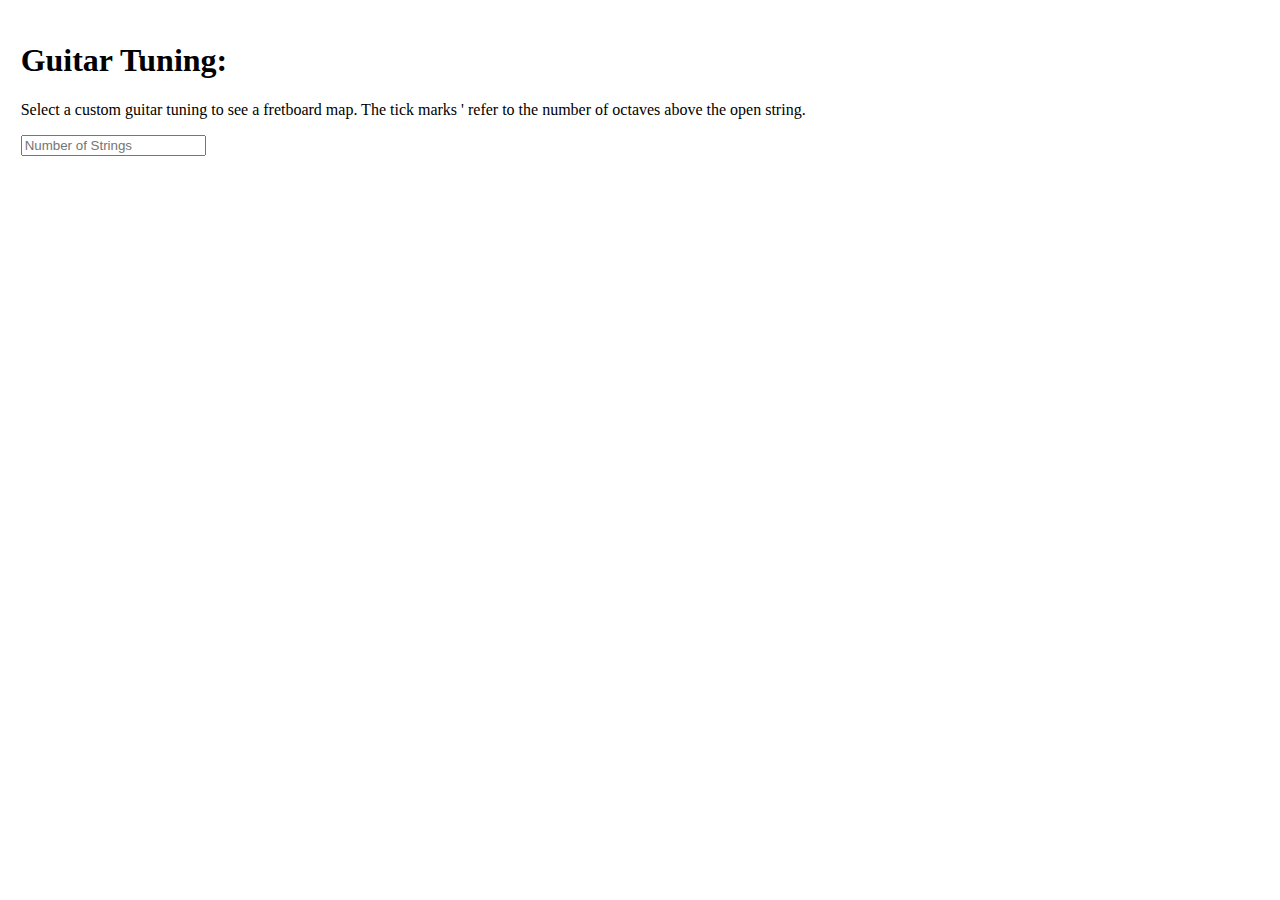
<file: index.html>
<!DOCTYPE html>
<html lang="en">
<head>
    <meta charset="UTF-8">
    <meta name="viewport" content="width=device-width, initial-scale=1.0">
    <script type="text/javascript" src="guitarStuff.js"></script>
    <link rel="stylesheet" href="guitarStyle.css">
    <title>guitarTuning</title>
</head>
<body>
    <div id="upper">
        <h1>Guitar Tuning:</h1>
        <p>Select a custom guitar tuning to see a fretboard map. The tick marks ' refer to the number of octaves above the open string.</p>
        <input id="strings" placeholder="Number of Strings">
    </div>
    <div id="lower"></div>
    <!-- <div id="display"></div> -->
</body>
</html>
</file>
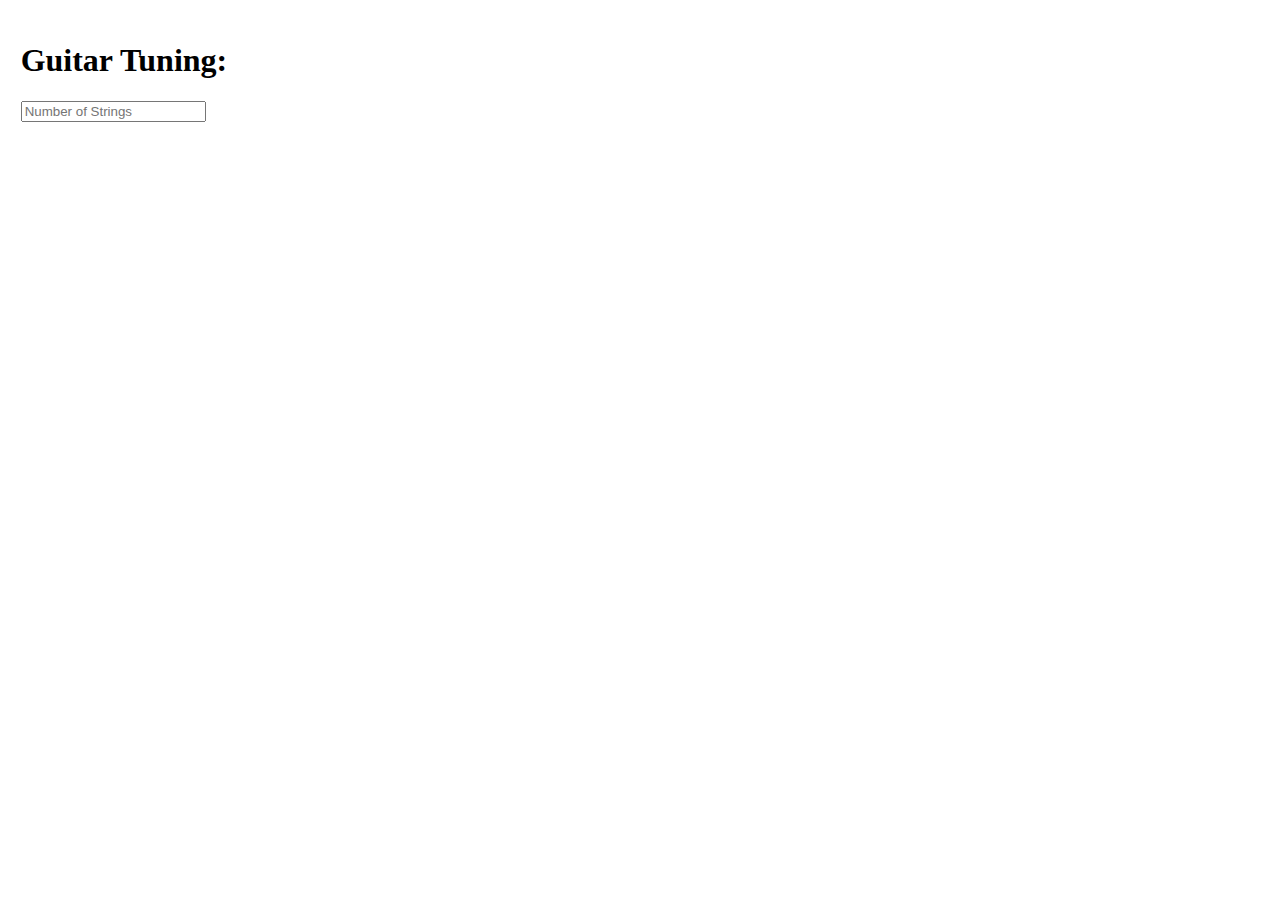
<file: guitar.html>
<!DOCTYPE html>
<html lang="en">
<head>
    <meta charset="UTF-8">
    <meta name="viewport" content="width=device-width, initial-scale=1.0">
    <script type="text/javascript" src="guitarStuff.js"></script>
    <link rel="stylesheet" href="guitarStyle.css">
    <title>guitarTuning</title>
</head>
<body>
    <div id="upper">
        <h1>Guitar Tuning:</h1>
        <input id="strings" placeholder="Number of Strings">
    </div>
    <div id="lower"></div>
    <!-- <div id="display"></div> -->
</body>
</html>
</file>
<file: guitarStyle.css>
tr {
    border-radius: 1px;
    border-style: dashed;
    border-color:grey;
}

td {
    text-align:center;
    border-color:grey;
    border-style:solid;
    border-width:1px;
    min-width: 50px;
}

td:hover {
    cursor:pointer;
    font-weight:bolder;
}

.oct {
    background-color:lightgrey;
    font-style:italic;
    font-weight:bolder;
}

.header {
    background-color:lightgrey;
}

#upper {
    padding: 1%;
}

table {
    padding: .5%;
}

#display {
    padding:1%;
    border-radius:1px;
    border-style:inset;
    border-color:lightgrey;
}
</file>
